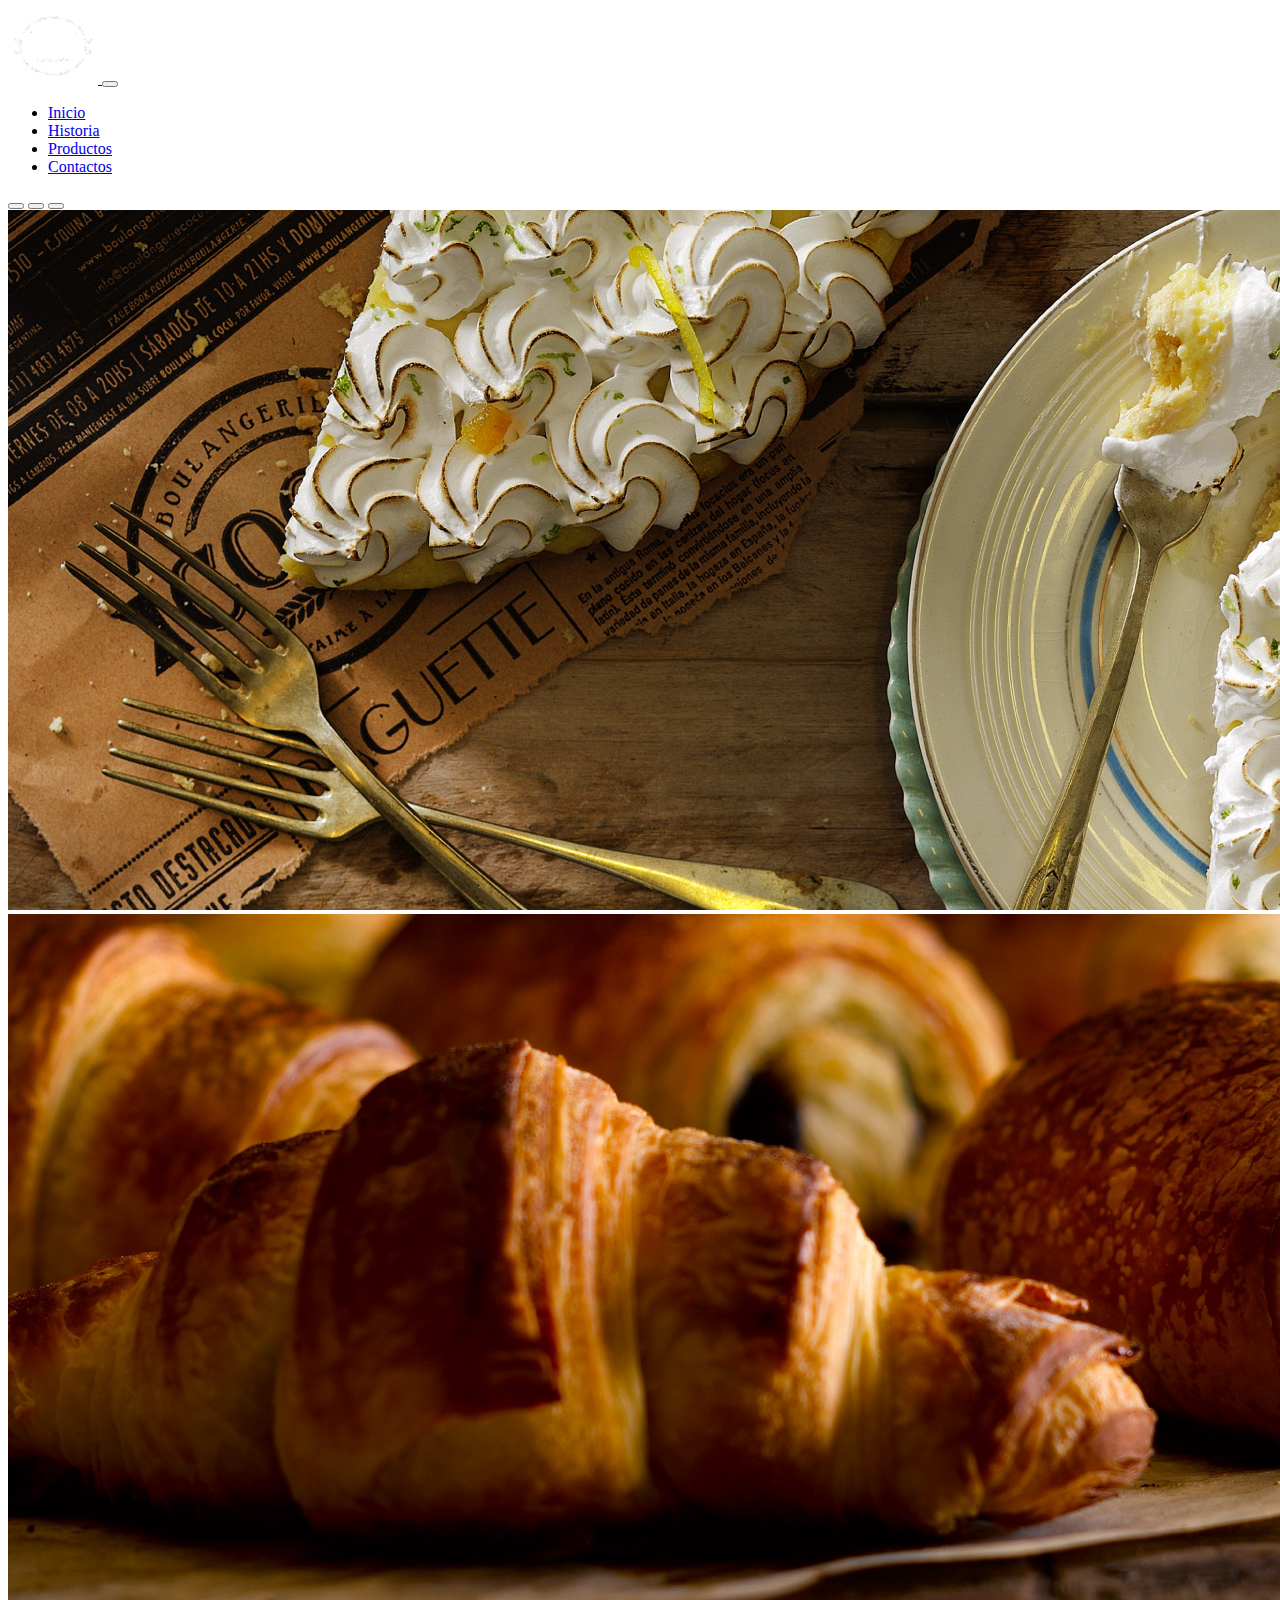
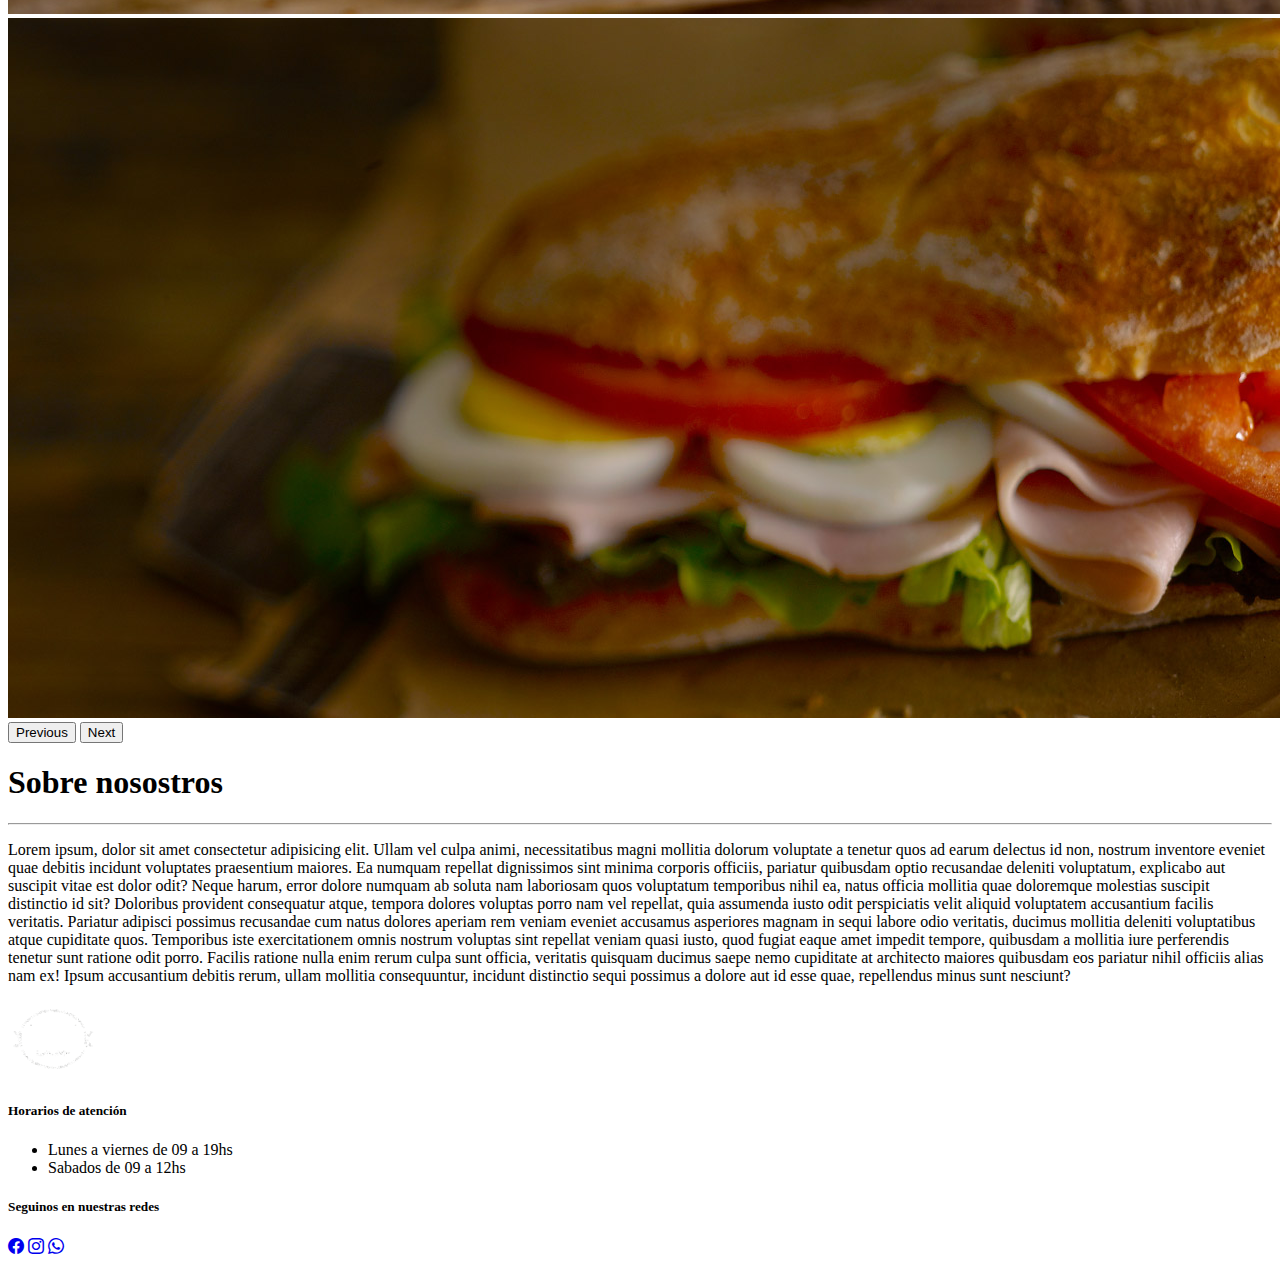
<file: index.html>
<!DOCTYPE html>
<html lang="es" data-bs-theme="dark">
  <head>
    <meta charset="UTF-8" />
    <meta http-equiv="X-UA-Compatible" content="IE=edge" />
    <meta name="viewport" content="width=device-width, initial-scale=1.0" />
    <meta name="description" content="panaderia con productos artesanales" />
    <meta name="keywords" content="facturas, pan, pan dulce, brownie" />
    <meta name="author" content="Aixa Filsinger" />
    <link
      href="https://cdn.jsdelivr.net/npm/bootstrap@5.3.0-alpha1/dist/css/bootstrap.min.css"
      rel="stylesheet"
      integrity="sha384-GLhlTQ8iRABdZLl6O3oVMWSktQOp6b7In1Zl3/Jr59b6EGGoI1aFkw7cmDA6j6gD"
      crossorigin="anonymous"
    />
    <link
      rel="stylesheet"
      href="https://cdn.jsdelivr.net/npm/bootstrap-icons@1.10.3/font/bootstrap-icons.css"
    />
    <link rel="stylesheet" href="./css/style.css" />
    <title>Panadería Cocu</title>
  </head>
  <body>
    <header>
      <nav class="navbar navbar-expand-lg bg-dark navbar-dark">
        <div class="container">
          <a class="navbar-brand" href="index.html">
            <img
              src="./img/cocu_logo-450.png"
              alt="logo de la panaderia"
              width="90px"
            />
          </a>
          <button
            class="navbar-toggler"
            type="button"
            data-bs-toggle="collapse"
            data-bs-target="#navbarSupportedContent"
            aria-controls="navbarSupportedContent"
            aria-expanded="false"
            aria-label="Toggle navigation"
          >
            <span class="navbar-toggler-icon"></span>
          </button>
          <div class="collapse navbar-collapse" id="navbarSupportedContent">
            <ul class="navbar-nav ms-auto mb-2 mb-lg-0">
              <li class="nav-item">
                <a class="nav-link active" aria-current="page" href="index.html"
                  >Inicio</a
                >
              </li>
              <li class="nav-item">
                <a class="nav-link" href="../pages/historia.html">Historia</a>
              </li>
              <li class="nav-item">
                <a class="nav-link" href="../pages/productos.html">Productos</a>
              </li>
              <li class="nav-item">
                <a class="nav-link" href="../pages/contacto.html">Contactos</a>
              </li>
            </ul>
          </div>
        </div>
      </nav>
    </header>

    <main>
      <section
        id="carouselProductos"
        class="carousel slide"
        data-bs-ride="carousel"
      >
        <div class="carousel-indicators">
          <button
            type="button"
            data-bs-target="#carouselProductos"
            data-bs-slide-to="0"
            class="active"
            aria-current="true"
            aria-label="Slide 1"
          ></button>
          <button
            type="button"
            data-bs-target="#carouselProductos"
            data-bs-slide-to="1"
            aria-label="Slide 2"
          ></button>
          <button
            type="button"
            data-bs-target="#carouselProductos"
            data-bs-slide-to="2"
            aria-label="Slide 3"
          ></button>
        </div>
        <div class="carousel-inner">
          <div class="carousel-item active">
            <img
              src="./img/slider_201603_lemonpie.jpg"
              class="d-block w-100 banner-responsive"
              alt="lemon pie"
            />
          </div>
          <div class="carousel-item">
            <img
              src="./img/slider_201603_painchoco.jpg"
              class="d-block w-100 banner-responsive"
              alt="facturas"
            />
          </div>
          <div class="carousel-item">
            <img
              src="./img/slider_201603_sandwich.jpg"
              class="d-block w-100 banner-responsive"
              alt="sandwich"
            />
          </div>
        </div>
        <button
          class="carousel-control-prev"
          type="button"
          data-bs-target="#carouselProductos"
          data-bs-slide="prev"
        >
          <span class="carousel-control-prev-icon" aria-hidden="true"></span>
          <span class="visually-hidden">Previous</span>
        </button>
        <button
          class="carousel-control-next"
          type="button"
          data-bs-target="#carouselProductos"
          data-bs-slide="next"
        >
          <span class="carousel-control-next-icon" aria-hidden="true"></span>
          <span class="visually-hidden">Next</span>
        </button>
      </section>
      <section class="container my-4">
        <h1 class="display-1 text-center text-bg-warning">Sobre nosostros</h1>
        <hr />
        <p>
          Lorem ipsum, dolor sit amet consectetur adipisicing elit. Ullam vel
          culpa animi, necessitatibus magni mollitia dolorum voluptate a tenetur
          quos ad earum delectus id non, nostrum inventore eveniet quae debitis
          incidunt voluptates praesentium maiores. Ea numquam repellat
          dignissimos sint minima corporis officiis, pariatur quibusdam optio
          recusandae deleniti voluptatum, explicabo aut suscipit vitae est dolor
          odit? Neque harum, error dolore numquam ab soluta nam laboriosam quos
          voluptatum temporibus nihil ea, natus officia mollitia quae doloremque
          molestias suscipit distinctio id sit? Doloribus provident consequatur
          atque, tempora dolores voluptas porro nam vel repellat, quia assumenda
          iusto odit perspiciatis velit aliquid voluptatem accusantium facilis
          veritatis. Pariatur adipisci possimus recusandae cum natus dolores
          aperiam rem veniam eveniet accusamus asperiores magnam in sequi labore
          odio veritatis, ducimus mollitia deleniti voluptatibus atque
          cupiditate quos. Temporibus iste exercitationem omnis nostrum voluptas
          sint repellat veniam quasi iusto, quod fugiat eaque amet impedit
          tempore, quibusdam a mollitia iure perferendis tenetur sunt ratione
          odit porro. Facilis ratione nulla enim rerum culpa sunt officia,
          veritatis quisquam ducimus saepe nemo cupiditate at architecto maiores
          quibusdam eos pariatur nihil officiis alias nam ex! Ipsum accusantium
          debitis rerum, ullam mollitia consequuntur, incidunt distinctio sequi
          possimus a dolore aut id esse quae, repellendus minus sunt nesciunt?
        </p>
      </section>
    </main>

    <footer class="bg-dark text-secondary py-3">
      <section class="container">
        <article class="row">
          <aside class="col-12 col-md-4 text-center">
            <img
              src="./img/cocu_logo-450.png"
              width="90px"
              alt="logo de panaderia cocu"
            />
          </aside>
          <aside class="col-12 col-md-4">
            <h5>Horarios de atención</h5>
            <ul>
              <li>Lunes a viernes de 09 a 19hs</li>
              <li>Sabados de 09 a 12hs</li>
            </ul>
          </aside>
          <aside class="col-12 col-md-4">
            <h5>Seguinos en nuestras redes</h5>
            <div class="text-center text-md-start">
              <a href="./pages/error404.html" class="text-secondary"
                ><i class="bi bi-facebook fs-5"></i
              ></a>
              <a href="./pages/error404.html" class="text-secondary mx-2"
                ><i class="bi bi-instagram fs-5"></i
              ></a>
              <a href="./pages/error404.html" class="text-secondary"
                ><i class="bi bi-whatsapp fs-5"></i
              ></a>
            </div>
          </aside>
        </article>
      </section>
    </footer>
    <script
      src="https://cdn.jsdelivr.net/npm/bootstrap@5.3.0-alpha1/dist/js/bootstrap.bundle.min.js"
      integrity="sha384-w76AqPfDkMBDXo30jS1Sgez6pr3x5MlQ1ZAGC+nuZB+EYdgRZgiwxhTBTkF7CXvN"
      crossorigin="anonymous"
    ></script>
  </body>
</html>
</file>
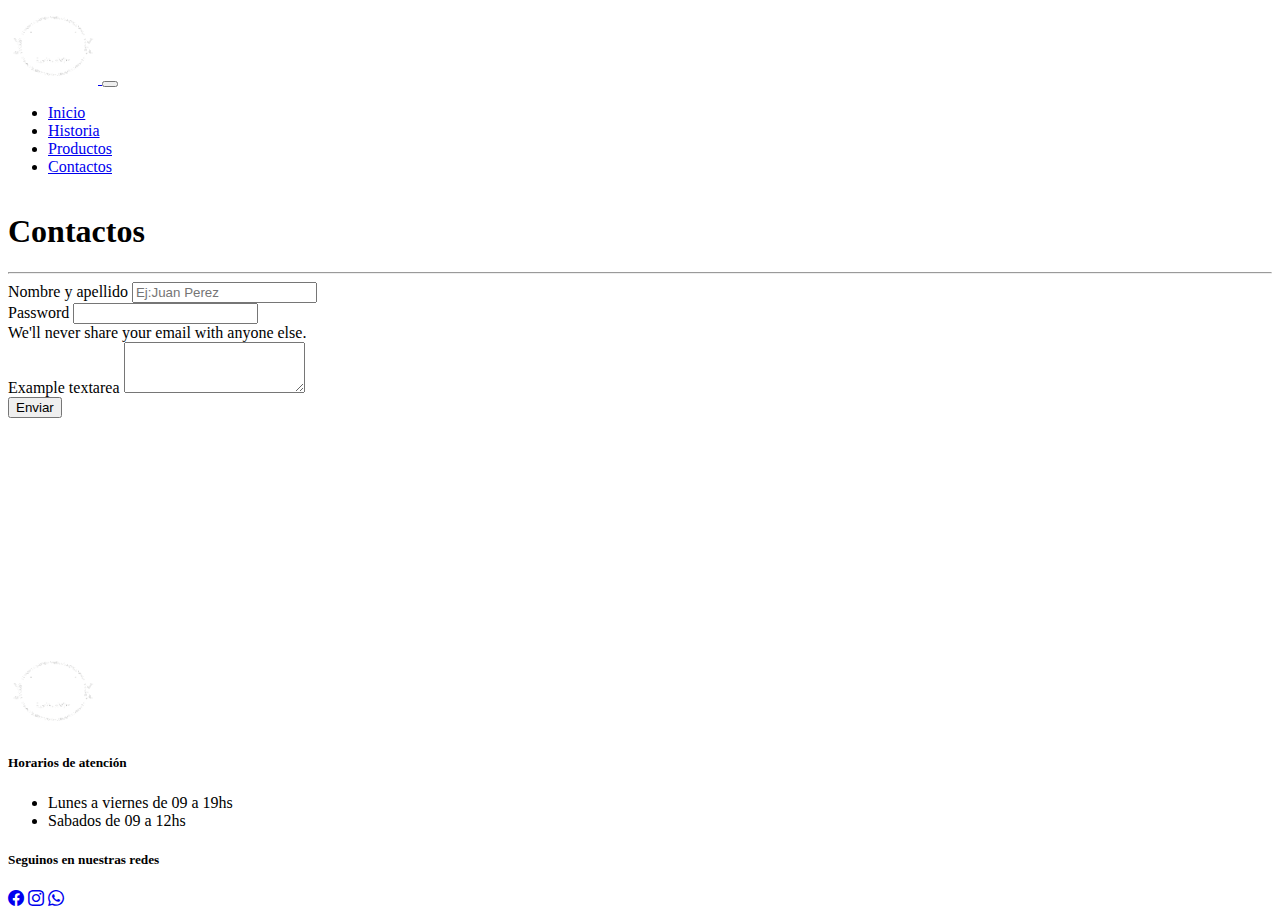
<file: pages/contacto.html>
<!DOCTYPE html>
<html lang="es">
    <head>
        <meta charset="UTF-8" />
        <meta http-equiv="X-UA-Compatible" content="IE=edge" />
        <meta name="viewport" content="width=device-width, initial-scale=1.0" />
        <meta name="description" content="panaderia con productos artesanales" />
        <meta name="keywords" content="facturas, pan, pan dulce, brownie" />
        <meta name="author" content="Aixa Filsinger" />
        <link
          href="https://cdn.jsdelivr.net/npm/bootstrap@5.3.0-alpha1/dist/css/bootstrap.min.css"
          rel="stylesheet"
          integrity="sha384-GLhlTQ8iRABdZLl6O3oVMWSktQOp6b7In1Zl3/Jr59b6EGGoI1aFkw7cmDA6j6gD"
          crossorigin="anonymous"
        />
        <link
          rel="stylesheet"
          href="https://cdn.jsdelivr.net/npm/bootstrap-icons@1.10.3/font/bootstrap-icons.css"
        />
        <link rel="stylesheet" href="../css/style.css" />
        <title>Panadería Cocu</title>
      </head>
<body>
    <header>
        <nav class="navbar navbar-expand-lg bg-dark navbar-dark">
          <div class="container">
            <a class="navbar-brand" href="../index.html">
              <img
                src="../img/cocu_logo-450.png"
                alt="logo de la panaderia"
                width="90px"
              />
            </a>
            <button
              class="navbar-toggler"
              type="button"
              data-bs-toggle="collapse"
              data-bs-target="#navbarSupportedContent"
              aria-controls="navbarSupportedContent"
              aria-expanded="false"
              aria-label="Toggle navigation"
            >
              <span class="navbar-toggler-icon"></span>
            </button>
            <div class="collapse navbar-collapse" id="navbarSupportedContent">
              <ul class="navbar-nav ms-auto mb-2 mb-lg-0">
                <li class="nav-item">
                  <a class="nav-link active" aria-current="page" href="../index.html"
                    >Inicio</a
                  >
                </li>
                <li class="nav-item">
                  <a class="nav-link" href="./historia.html">Historia</a>
                </li>
                <li class="nav-item">
                  <a class="nav-link" href="./productos.html">Productos</a>
                </li>
                <li class="nav-item">
                  <a class="nav-link" href="./contacto.html">Contactos</a>
                </li>
              </ul>
            </div>
          </div>
        </nav>
      </header>
      <main>
        <section class="container my-4">
            <h1 class="display-1 text-center">Contactos</h1>
            <hr />
            <form>
                <div class="mb-3">
                  <label for="input_AyP" class="form-label">Nombre y apellido</label>
                  <input type="text" class="form-control" id="input_AyP" placeholder="Ej:Juan Perez">
                </div>
                <div class="mb-3">
                  <label for="email" class="form-label">Password</label>
                  <input type="email" class="form-control" id="email" aria-describedby="emailHelp">
                  <div id="emailHelp" class="form-text">We'll never share your email with anyone else.</div>
                </div>
                <div class="mb-3">
                    <label for="textTarea" class="form-label">Example textarea</label>
                    <textarea class="form-control" id="textTarea" rows="3"></textarea>
                  </div>
                <button type="submit" class="btn btn-primary">Enviar</button>
              </form>
        </section>

      </main>
      <footer class="bg-dark text-secondary py-3">
        <section class="container">
          <article class="row">
            <aside class="col-12 col-md-4 text-center">
              <img
                src="../img/cocu_logo-450.png"
                width="90px"
                alt="logo de panaderia cocu"
              />
            </aside>
            <aside class="col-12 col-md-4">
              <h5>Horarios de atención</h5>
              <ul>
                <li>Lunes a viernes de 09 a 19hs</li>
                <li>Sabados de 09 a 12hs</li>
              </ul>
            </aside>
            <aside class="col-12 col-md-4">
              <h5>Seguinos en nuestras redes</h5>
              <div class="text-center text-md-start">
                <a href="./pages/error404.html" class="text-secondary"
                  ><i class="bi bi-facebook fs-5"></i
                ></a>
                <a href="./pages/error404.html" class="text-secondary mx-2"
                  ><i class="bi bi-instagram fs-5"></i
                ></a>
                <a href="./pages/error404.html" class="text-secondary"
                  ><i class="bi bi-whatsapp fs-5"></i
                ></a>
              </div>
            </aside>
          </article>
        </section>
      </footer>
      <script
        src="https://cdn.jsdelivr.net/npm/bootstrap@5.3.0-alpha1/dist/js/bootstrap.bundle.min.js"
        integrity="sha384-w76AqPfDkMBDXo30jS1Sgez6pr3x5MlQ1ZAGC+nuZB+EYdgRZgiwxhTBTkF7CXvN"
        crossorigin="anonymous"
      ></script>
</body>
</html>
</file>
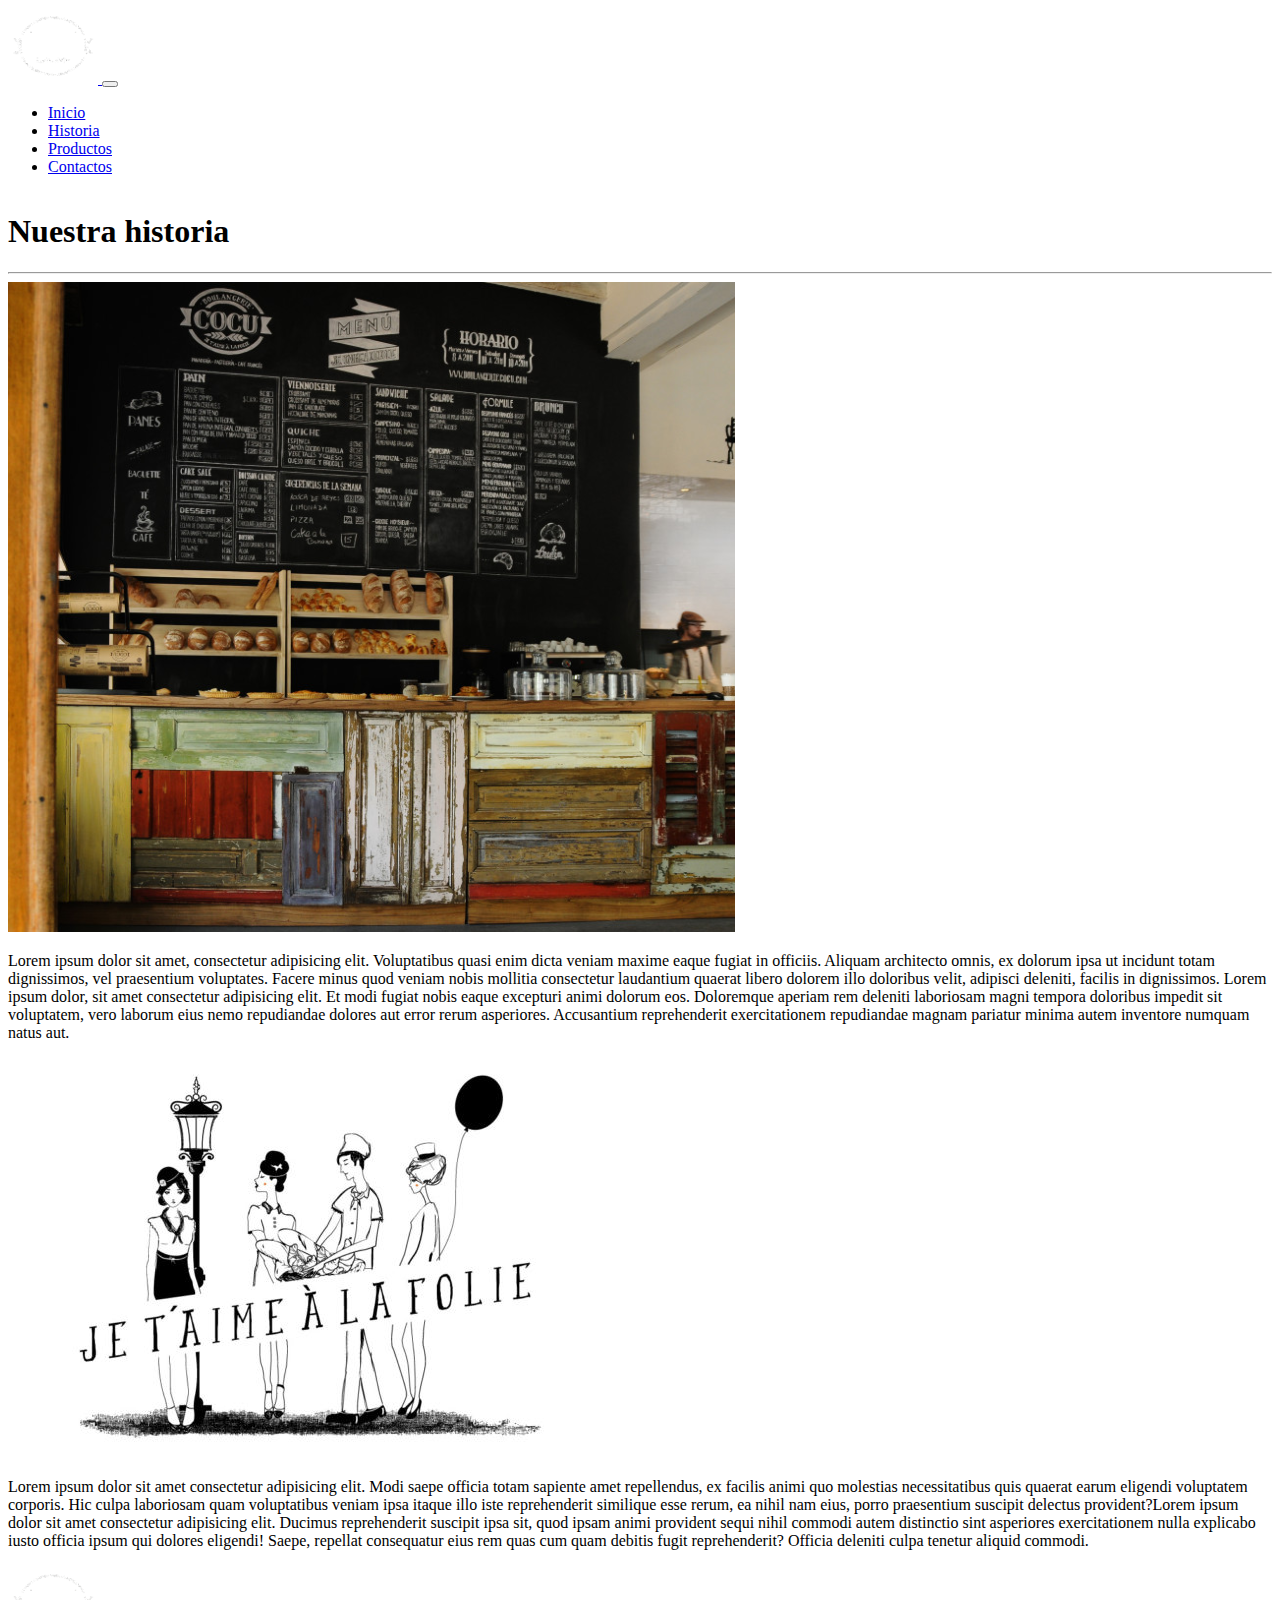
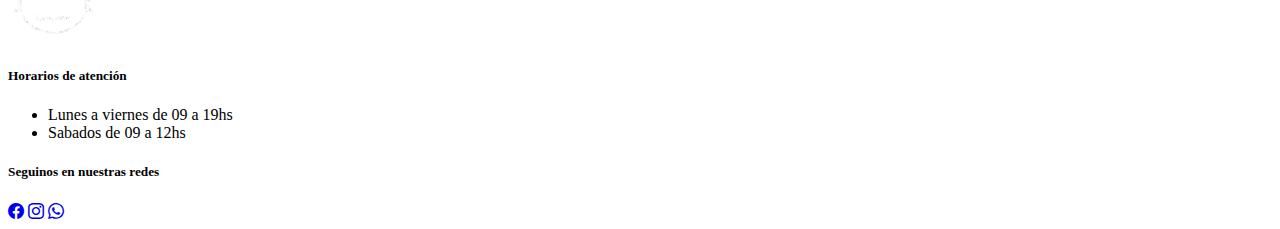
<file: pages/historia.html>
<!DOCTYPE html>
<html lang="en">
  <head>
    <meta charset="UTF-8" />
    <meta http-equiv="X-UA-Compatible" content="IE=edge" />
    <meta name="viewport" content="width=device-width, initial-scale=1.0" />
    <meta name="description" content="panaderia con productos artesanales" />
    <meta name="keywords" content="facturas, pan, pan dulce, brownie" />
    <meta name="author" content="Aixa Filsinger" />
    <link
      href="https://cdn.jsdelivr.net/npm/bootstrap@5.3.0-alpha1/dist/css/bootstrap.min.css"
      rel="stylesheet"
      integrity="sha384-GLhlTQ8iRABdZLl6O3oVMWSktQOp6b7In1Zl3/Jr59b6EGGoI1aFkw7cmDA6j6gD"
      crossorigin="anonymous"
    />
    <link
      rel="stylesheet"
      href="https://cdn.jsdelivr.net/npm/bootstrap-icons@1.10.3/font/bootstrap-icons.css"
    />
    <link rel="stylesheet" href="../css/style.css" />
    <title>Panadería Cocu</title>
  </head>
  <body>
    <header>
      <nav class="navbar navbar-expand-lg bg-dark navbar-dark">
        <div class="container">
          <a class="navbar-brand" href="../index.html">
            <img
              src="../img/cocu_logo-450.png"
              alt="logo de la panaderia"
              width="90px"
            />
          </a>
          <button
            class="navbar-toggler"
            type="button"
            data-bs-toggle="collapse"
            data-bs-target="#navbarSupportedContent"
            aria-controls="navbarSupportedContent"
            aria-expanded="false"
            aria-label="Toggle navigation"
          >
            <span class="navbar-toggler-icon"></span>
          </button>
          <div class="collapse navbar-collapse" id="navbarSupportedContent">
            <ul class="navbar-nav ms-auto mb-2 mb-lg-0">
              <li class="nav-item">
                <a class="nav-link" href="../index.html">Inicio</a>
              </li>
              <li class="nav-item">
                <a
                  class="nav-link active"
                  aria-current="page"
                  href="./historia.html"
                  >Historia</a
                >
              </li>
              <li class="nav-item">
                <a class="nav-link" href="./productos.html">Productos</a>
              </li>
              <li class="nav-item">
                <a class="nav-link" href="./contacto.html">Contactos</a>
              </li>
            </ul>
          </div>
        </div>
      </nav>
    </header>
    <main>
      <section class="container my-4">
        <h1 class="display-1 text-center">Nuestra historia</h1>
        <hr />
        <article class="row">
          <aside class="col-12 col-md-6 order-md-1 mb-3">
            <img
              src="../img/historia.png"
              alt="local"
              class="w-100 rounded-3"
            />
          </aside>
          <aside class="col-12 col-md-6 order-md-0 mb-3">
            <p>
              Lorem ipsum dolor sit amet, consectetur adipisicing elit.
              Voluptatibus quasi enim dicta veniam maxime eaque fugiat in
              officiis. Aliquam architecto omnis, ex dolorum ipsa ut incidunt
              totam dignissimos, vel praesentium voluptates. Facere minus quod
              veniam nobis mollitia consectetur laudantium quaerat libero
              dolorem illo doloribus velit, adipisci deleniti, facilis in
              dignissimos. Lorem ipsum dolor, sit amet consectetur adipisicing
              elit. Et modi fugiat nobis eaque excepturi animi dolorum eos.
              Doloremque aperiam rem deleniti laboriosam magni tempora doloribus
              impedit sit voluptatem, vero laborum eius nemo repudiandae dolores
              aut error rerum asperiores. Accusantium reprehenderit
              exercitationem repudiandae magnam pariatur minima autem inventore
              numquam natus aut.
            </p>
          </aside>
          <aside class="col-12 col-md-6 order-md-2 mb-3">
            <img
              src="../img/historia2.jpg"
              alt="imagen ilustrativa"
              class="w-100 rounded-3"
            />
          </aside>
          <aside class="col-12 col-md-6 order-md-3 mb-3">
            <p>
              Lorem ipsum dolor sit amet consectetur adipisicing elit. Modi
              saepe officia totam sapiente amet repellendus, ex facilis animi
              quo molestias necessitatibus quis quaerat earum eligendi
              voluptatem corporis. Hic culpa laboriosam quam voluptatibus veniam
              ipsa itaque illo iste reprehenderit similique esse rerum, ea nihil
              nam eius, porro praesentium suscipit delectus provident?Lorem
              ipsum dolor sit amet consectetur adipisicing elit. Ducimus
              reprehenderit suscipit ipsa sit, quod ipsam animi provident sequi
              nihil commodi autem distinctio sint asperiores exercitationem
              nulla explicabo iusto officia ipsum qui dolores eligendi! Saepe,
              repellat consequatur eius rem quas cum quam debitis fugit
              reprehenderit? Officia deleniti culpa tenetur aliquid commodi.
            </p>
          </aside>
        </article>
      </section>
    </main>
    <footer class="bg-dark text-secondary py-3">
      <section class="container">
        <article class="row">
          <aside class="col-12 col-md-4 text-center">
            <img
              src="../img/cocu_logo-450.png"
              width="90px"
              alt="logo de panaderia cocu"
            />
          </aside>
          <aside class="col-12 col-md-4">
            <h5>Horarios de atención</h5>
            <ul>
              <li>Lunes a viernes de 09 a 19hs</li>
              <li>Sabados de 09 a 12hs</li>
            </ul>
          </aside>
          <aside class="col-12 col-md-4">
            <h5>Seguinos en nuestras redes</h5>
            <div class="text-center text-md-start">
              <a href="./pages/error404.html" class="text-secondary"
                ><i class="bi bi-facebook fs-5"></i
              ></a>
              <a href="./pages/error404.html" class="text-secondary mx-2"
                ><i class="bi bi-instagram fs-5"></i
              ></a>
              <a href="./pages/error404.html" class="text-secondary"
                ><i class="bi bi-whatsapp fs-5"></i
              ></a>
            </div>
          </aside>
        </article>
      </section>
    </footer>
    <script
      src="https://cdn.jsdelivr.net/npm/bootstrap@5.3.0-alpha1/dist/js/bootstrap.bundle.min.js"
      integrity="sha384-w76AqPfDkMBDXo30jS1Sgez6pr3x5MlQ1ZAGC+nuZB+EYdgRZgiwxhTBTkF7CXvN"
      crossorigin="anonymous"
    ></script>
  </body>
</html>
</file>
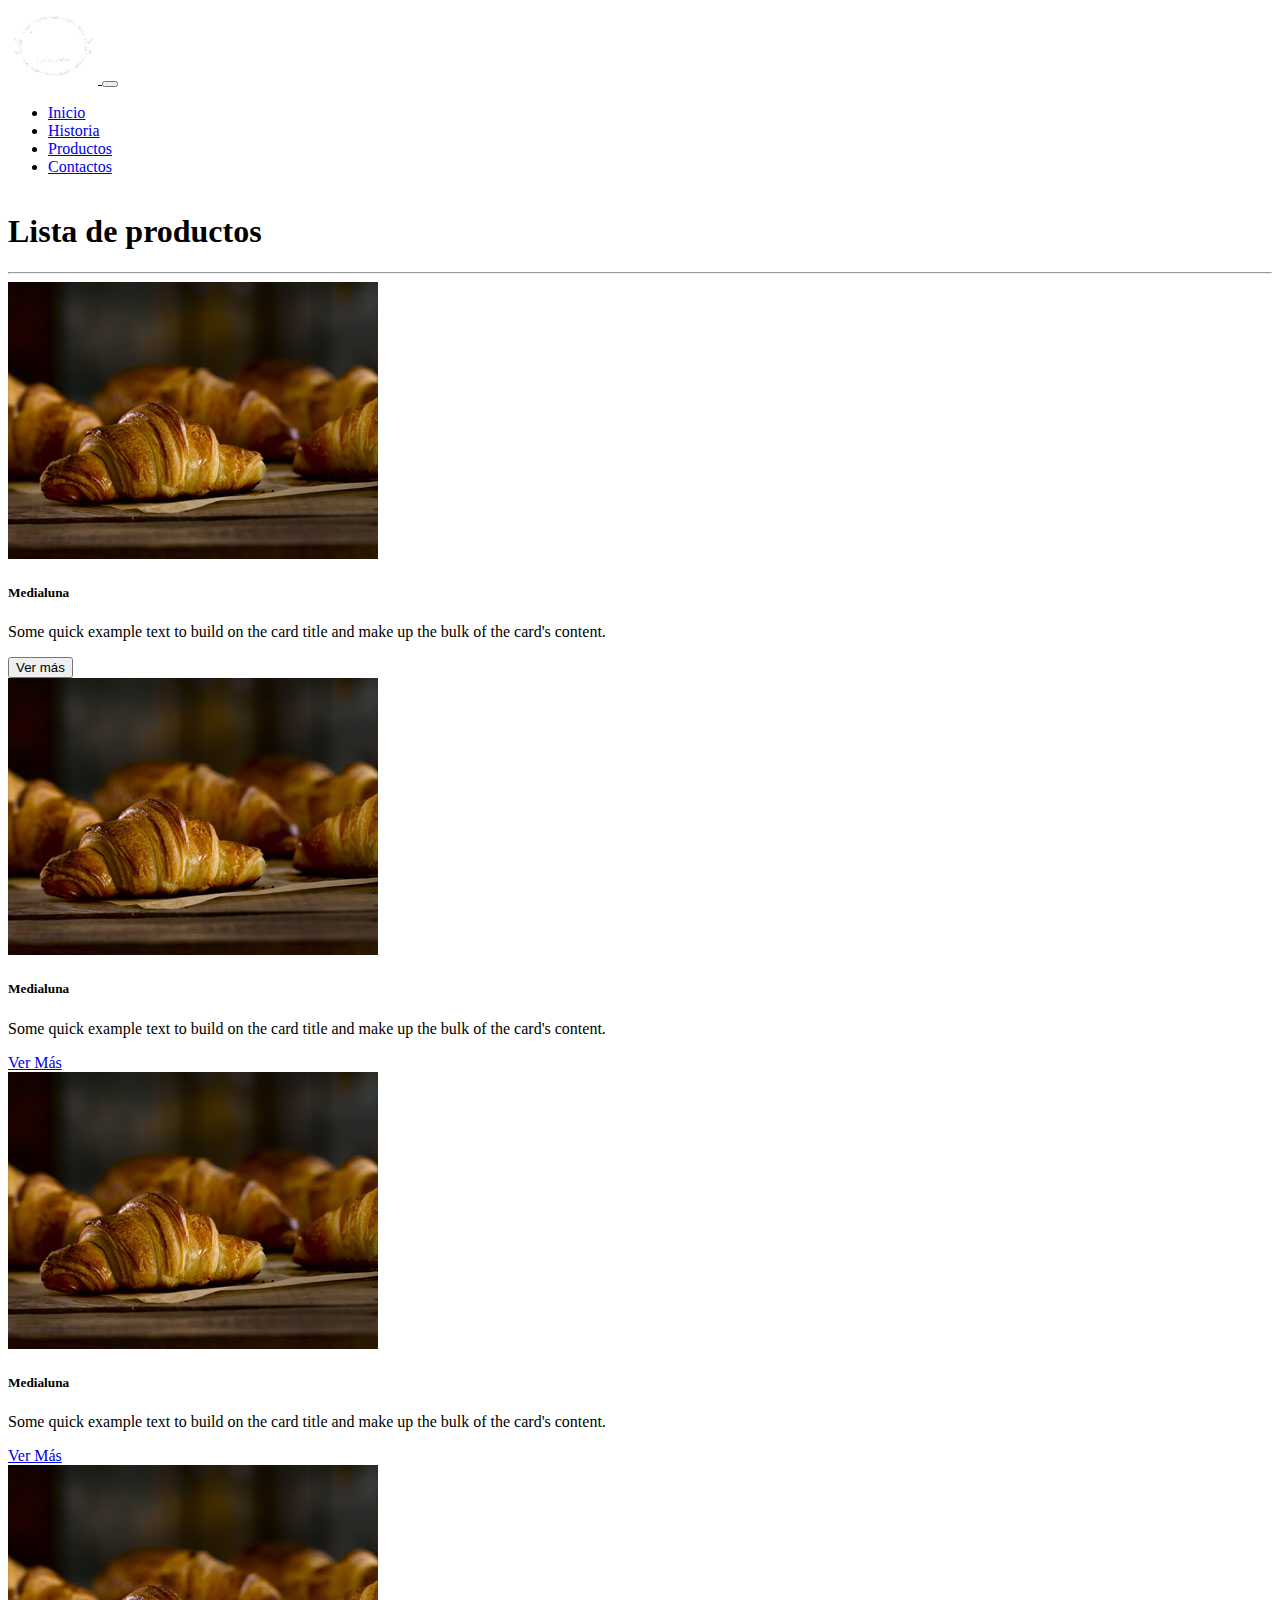
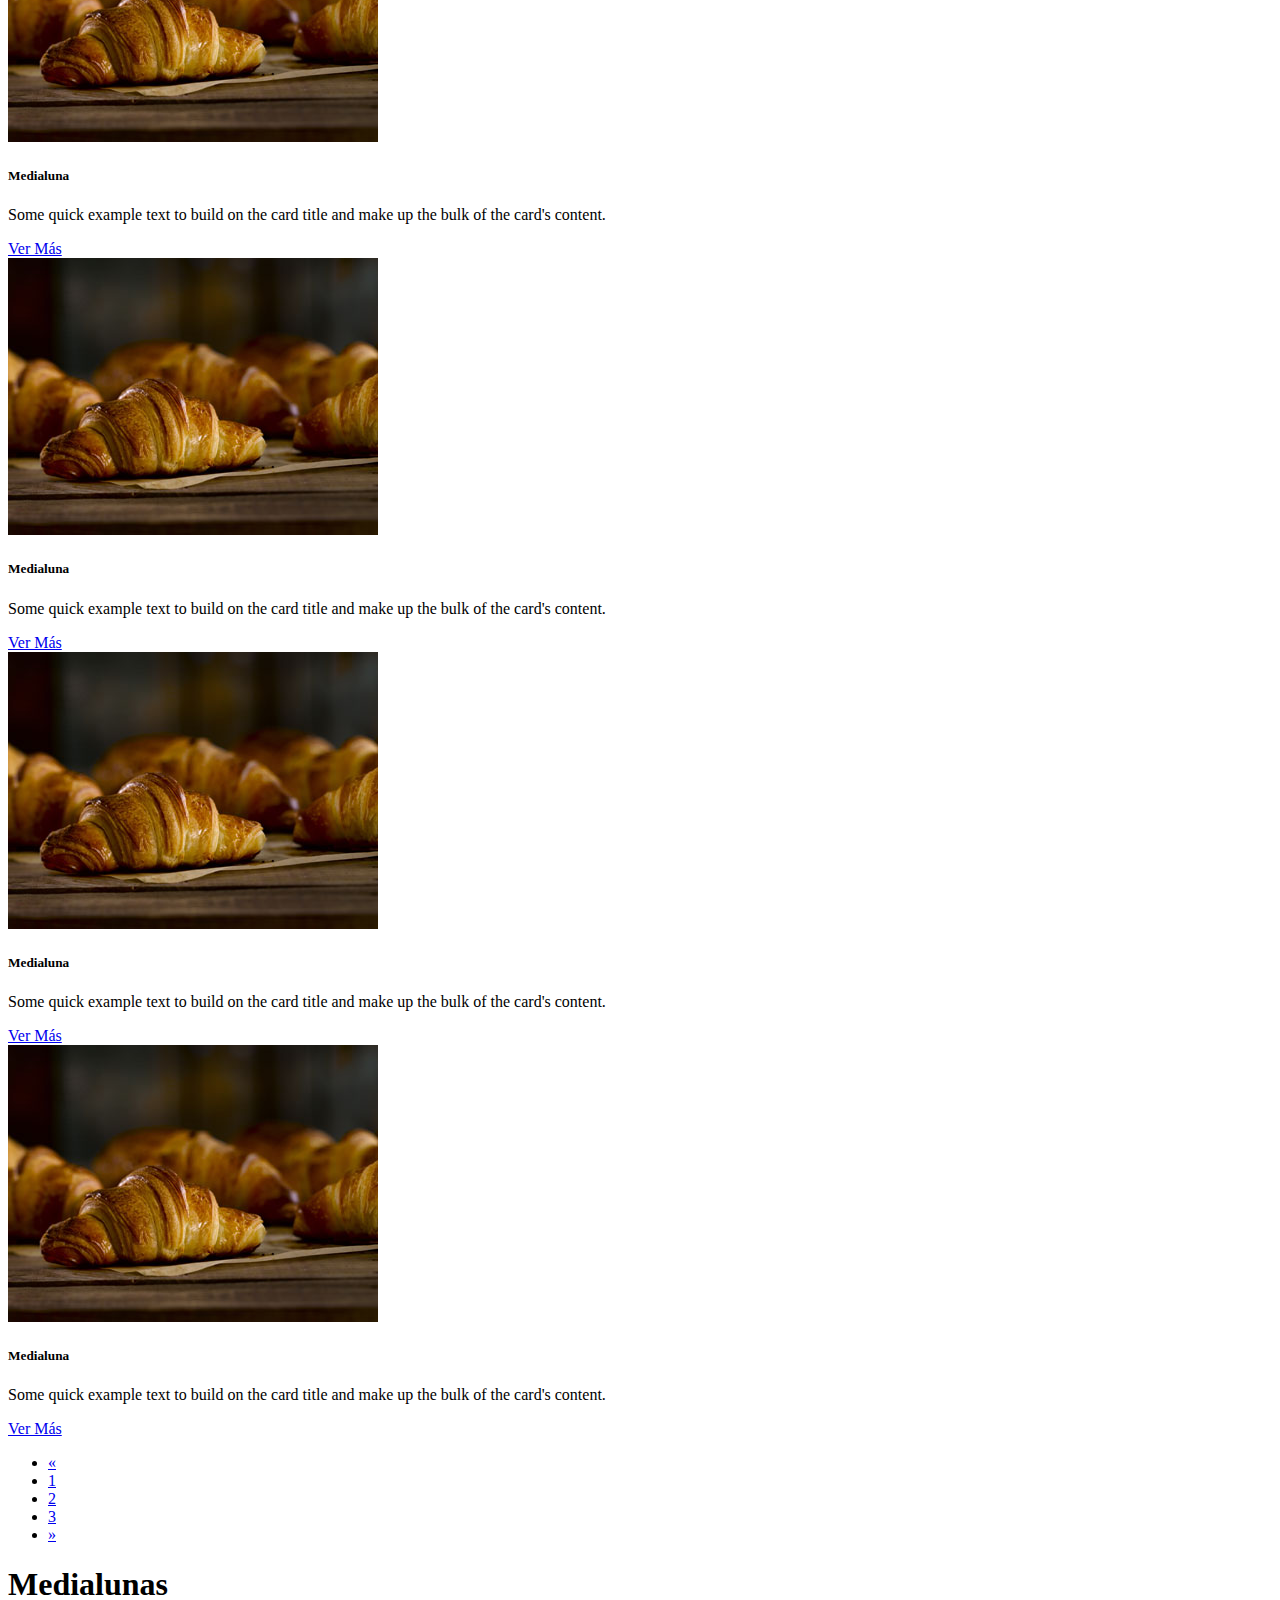
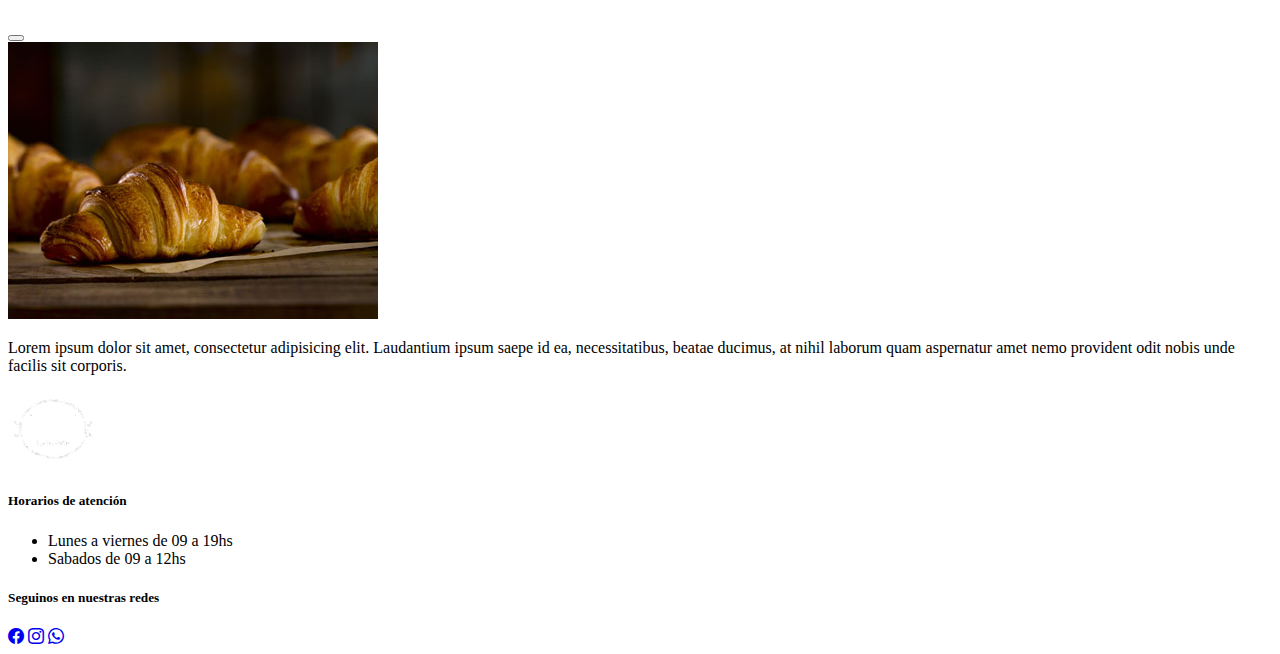
<file: pages/productos.html>
<!DOCTYPE html>
<html lang="es">
  <head>
    <meta charset="UTF-8" />
    <meta http-equiv="X-UA-Compatible" content="IE=edge" />
    <meta name="viewport" content="width=device-width, initial-scale=1.0" />
    <meta name="description" content="panaderia con productos artesanales" />
    <meta name="keywords" content="facturas, pan, pan dulce, brownie" />
    <meta name="author" content="Aixa Filsinger" />
    <link
      href="https://cdn.jsdelivr.net/npm/bootstrap@5.3.0-alpha1/dist/css/bootstrap.min.css"
      rel="stylesheet"
      integrity="sha384-GLhlTQ8iRABdZLl6O3oVMWSktQOp6b7In1Zl3/Jr59b6EGGoI1aFkw7cmDA6j6gD"
      crossorigin="anonymous"
    />
    <link
      rel="stylesheet"
      href="https://cdn.jsdelivr.net/npm/bootstrap-icons@1.10.3/font/bootstrap-icons.css"
    />
    <link rel="stylesheet" href="../css/style.css" />
    <title>Panadería Cocu</title>
  </head>
  <body>
    <header>
      <nav class="navbar navbar-expand-lg bg-dark navbar-dark">
        <div class="container">
          <a class="navbar-brand" href="../index.html">
            <img
              src="../img/cocu_logo-450.png"
              alt="logo de la panaderia"
              width="90px"
            />
          </a>
          <button
            class="navbar-toggler"
            type="button"
            data-bs-toggle="collapse"
            data-bs-target="#navbarSupportedContent"
            aria-controls="navbarSupportedContent"
            aria-expanded="false"
            aria-label="Toggle navigation"
          >
            <span class="navbar-toggler-icon"></span>
          </button>
          <div class="collapse navbar-collapse" id="navbarSupportedContent">
            <ul class="navbar-nav ms-auto mb-2 mb-lg-0">
              <li class="nav-item">
                <a class="nav-link" aria-current="page" href="../index.html"
                  >Inicio</a
                >
              </li>
              <li class="nav-item">
                <a class="nav-link" href="./historia.html">Historia</a>
              </li>
              <li class="nav-item">
                <a class="nav-link active" href="./productos.html">Productos</a>
              </li>
              <li class="nav-item">
                <a class="nav-link" href="./contacto.html">Contactos</a>
              </li>
            </ul>
          </div>
        </div>
      </nav>
    </header>
    <main>
      <section class="container my-4">
        <h1 class="display-1 text-center">Lista de productos</h1>
        <hr />
        <article class="row">
          <aside class="col-md-6 col-lg-3 mb-3">
            <div class="card">
              <img
                src="../img/productos/Croissant_00018_portfolio1.jpg"
                class="card-img-top"
                alt="Medialuna"
              />
              <div class="card-body">
                <h5 class="card-title">Medialuna</h5>
                <p class="card-text">
                  Some quick example text to build on the card title and make up
                  the bulk of the card's content.
                </p>

                <button type="button" class="btn btn-primary" data-bs-toggle="modal" data-bs-target="#modalProducto">
                  Ver más
                </button>
              </div>
            </div>
          </aside>
          <aside class="col-md-6 col-lg-3 mb-3">
            <div class="card">
              <img
                src="../img/productos/Croissant_00018_portfolio1.jpg"
                class="card-img-top"
                alt="Medialuna"
              />
              <div class="card-body">
                <h5 class="card-title">Medialuna</h5>
                <p class="card-text">
                  Some quick example text to build on the card title and make up
                  the bulk of the card's content.
                </p>
                <a href="#" class="btn btn-primary">Ver Más</a>
              </div>
            </div>
          </aside>
          <aside class="col-md-6 col-lg-3 mb-3">
            <div class="card">
              <img
                src="../img/productos/Croissant_00018_portfolio1.jpg"
                class="card-img-top"
                alt="Medialuna"
              />
              <div class="card-body">
                <h5 class="card-title">Medialuna</h5>
                <p class="card-text">
                  Some quick example text to build on the card title and make up
                  the bulk of the card's content.
                </p>
                <a href="#" class="btn btn-primary">Ver Más</a>
              </div>
            </div>
          </aside>
          <aside class="col-md-6 col-lg-3 mb-3">
            <div class="card">
              <img
                src="../img/productos/Croissant_00018_portfolio1.jpg"
                class="card-img-top"
                alt="Medialuna"
              />
              <div class="card-body">
                <h5 class="card-title">Medialuna</h5>
                <p class="card-text">
                  Some quick example text to build on the card title and make up
                  the bulk of the card's content.
                </p>
                <a href="#" class="btn btn-primary">Ver Más</a>
              </div>
            </div>
          </aside>
          <aside class="col-md-6 col-lg-3 mb-3">
            <div class="card">
              <img
                src="../img/productos/Croissant_00018_portfolio1.jpg"
                class="card-img-top"
                alt="Medialuna"
              />
              <div class="card-body">
                <h5 class="card-title">Medialuna</h5>
                <p class="card-text">
                  Some quick example text to build on the card title and make up
                  the bulk of the card's content.
                </p>
                <a href="#" class="btn btn-primary">Ver Más</a>
              </div>
            </div>
          </aside>
          <aside class="col-md-6 col-lg-3 mb-3">
            <div class="card">
              <img
                src="../img/productos/Croissant_00018_portfolio1.jpg"
                class="card-img-top"
                alt="Medialuna"
              />
              <div class="card-body">
                <h5 class="card-title">Medialuna</h5>
                <p class="card-text">
                  Some quick example text to build on the card title and make up
                  the bulk of the card's content.
                </p>
                <a href="#" class="btn btn-primary">Ver Más</a>
              </div>
            </div>
          </aside>
          <aside class="col-md-6 col-lg-3 mb-3">
            <div class="card">
              <img
                src="../img/productos/Croissant_00018_portfolio1.jpg"
                class="card-img-top"
                alt="Medialuna"
              />
              <div class="card-body">
                <h5 class="card-title">Medialuna</h5>
                <p class="card-text">
                  Some quick example text to build on the card title and make up
                  the bulk of the card's content.
                </p>
                <a href="#" class="btn btn-primary">Ver Más</a>
              </div>
            </div>
          </aside>
          <nav aria-label="Page navigation example">
            <ul class="pagination justify-content-center">
              <li class="page-item">
                <a class="page-link" href="#" aria-label="Previous">
                  <span aria-hidden="true">&laquo;</span>
                </a>
              </li>
              <li class="page-item"><a class="page-link" href="#">1</a></li>
              <li class="page-item"><a class="page-link" href="#">2</a></li>
              <li class="page-item"><a class="page-link" href="#">3</a></li>
              <li class="page-item">
                <a class="page-link" href="#" aria-label="Next">
                  <span aria-hidden="true">&raquo;</span>
                </a>
              </li>
            </ul>
          </nav>
        </article>
      </section>
      <!-- Button trigger modal -->

      <!-- Modal -->
      <div
        class="modal fade"
        id="modalProducto"
        tabindex="-1"
        aria-labelledby="modalProductoLabel"
        aria-hidden="true"
      >
        <div class="modal-dialog">
          <div class="modal-content">
            <div class="modal-header">
              <h1 class="modal-title fs-5" id="modalProductoLabel">
                Medialunas
              </h1>
              <button
                type="button"
                class="btn-close"
                data-bs-dismiss="modal"
                aria-label="Close"
              ></button>
            </div>
            <div class="modal-body">
              <img src="../img/productos/Croissant_00018_portfolio1.jpg" alt="Medialunas" class="w-100 my-2">
              <p>Lorem ipsum dolor sit amet, consectetur adipisicing elit. Laudantium ipsum saepe id ea, necessitatibus, beatae ducimus, at nihil laborum quam aspernatur amet nemo provident odit nobis unde facilis sit corporis.</p>
            </div>
          </div>
        </div>
      </div>
    </main>
    <footer class="bg-dark text-secondary py-3">
      <section class="container">
        <article class="row">
          <aside class="col-12 col-md-4 text-center">
            <img
              src="../img/cocu_logo-450.png"
              width="90px"
              alt="logo de panaderia cocu"
            />
          </aside>
          <aside class="col-12 col-md-4">
            <h5>Horarios de atención</h5>
            <ul>
              <li>Lunes a viernes de 09 a 19hs</li>
              <li>Sabados de 09 a 12hs</li>
            </ul>
          </aside>
          <aside class="col-12 col-md-4">
            <h5>Seguinos en nuestras redes</h5>
            <div class="text-center text-md-start">
              <a href="./pages/error404.html" class="text-secondary"
                ><i class="bi bi-facebook fs-5"></i
              ></a>
              <a href="./pages/error404.html" class="text-secondary mx-2"
                ><i class="bi bi-instagram fs-5"></i
              ></a>
              <a href="./pages/error404.html" class="text-secondary"
                ><i class="bi bi-whatsapp fs-5"></i
              ></a>
            </div>
          </aside>
        </article>
      </section>
    </footer>
    <script
      src="https://cdn.jsdelivr.net/npm/bootstrap@5.3.0-alpha1/dist/js/bootstrap.bundle.min.js"
      integrity="sha384-w76AqPfDkMBDXo30jS1Sgez6pr3x5MlQ1ZAGC+nuZB+EYdgRZgiwxhTBTkF7CXvN"
      crossorigin="anonymous"
    ></script>
  </body>
</html>
</file>
<file: css/style.css>
body{
    display: flex;
    flex-direction: column;
    min-height: 100vh;
}
main{
    flex-grow: 1;
}

@media all and (max-width: 767px){
    .banner-responsive{
        height: 250px;
        object-fit: cover;
    }
}
</file>
